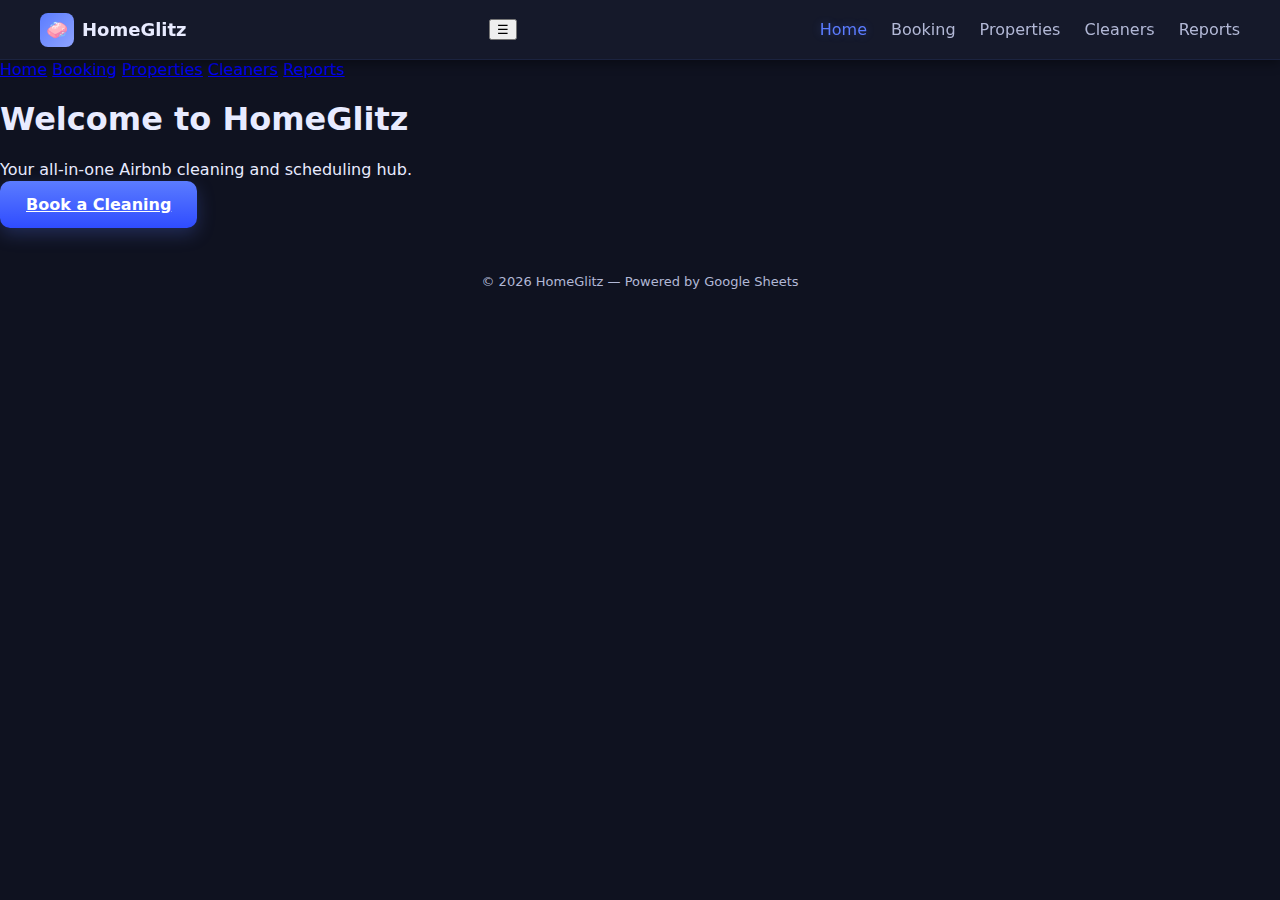
<file: index.html>
<!DOCTYPE html>
<html lang="en">
<head>
  <meta charset="UTF-8" />
  <meta name="viewport" content="width=device-width, initial-scale=1" />
  <title>HomeGlitz — Airbnb Cleaning Dashboard</title>
  <link rel="stylesheet" href="css/styles.css" />
</head>

<body>
  <!-- 🧭 Navigation -->
  <nav class="navbar">
    <div class="nav-brand">
      <div class="brand__logo">🧼</div>
      <span>HomeGlitz</span>
    </div>
    <button id="navToggle" class="nav-toggle">☰</button>
    <ul class="nav-links" id="navLinks">
      <li><a href="index.html" class="active">Home</a></li>
      <li><a href="booking.html">Booking</a></li>
      <li><a href="properties.html">Properties</a></li>
      <li><a href="cleaners.html">Cleaners</a></li>
      <li><a href="reports.html">Reports</a></li>
    </ul>
  </nav>

  <!-- 📱 Sidebar + Overlay for Mobile Navigation -->
<div id="navSidebar" class="nav-sidebar">
  <a href="index.html">Home</a>
  <a href="booking.html" class="active">Booking</a>
  <a href="properties.html">Properties</a>
  <a href="cleaners.html">Cleaners</a>
  <a href="reports.html">Reports</a>
</div>
<div id="navOverlay" class="nav-overlay"></div>

<script>
  // 🧭 Mobile sidebar logic
  const navToggle = document.getElementById("navToggle");
  const sidebar = document.getElementById("navSidebar");
  const overlay = document.getElementById("navOverlay");

  navToggle.addEventListener("click", () => {
    sidebar.classList.toggle("open");
    overlay.classList.toggle("show");
  });

  overlay.addEventListener("click", () => {
    sidebar.classList.remove("open");
    overlay.classList.remove("show");
  });
</script>


  <!-- 🏠 Hero Section -->
  <main class="hero">
    <h1>Welcome to <span class="highlight">HomeGlitz</span></h1>
    <p>Your all-in-one Airbnb cleaning and scheduling hub.</p>

    <a href="booking.html" class="btn btn-primary">Book a Cleaning</a>
  </main>

  <!-- 🦶 Footer -->
  <footer class="app__footer">
    <span class="muted">© <span id="year"></span> HomeGlitz — Powered by Google Sheets</span>
  </footer>

  <script>
    // 🧭 Handle Mobile Navigation Toggle
    const toggle = document.getElementById("navToggle");
    const links = document.getElementById("navLinks");
    toggle.addEventListener("click", () => links.classList.toggle("open"));

    // 🗓️ Dynamic year
    document.getElementById("year").textContent = new Date().getFullYear();
  </script>
</body>
</html>
</file>
<file: css/styles.css>
/**
 * styles.css
 * HomeGlitz – Clean, premium desktop booking experience
 */

/* ===========================================================
   🌈 BASE THEME
   =========================================================== */
:root {
  --bg: #0f1220;
  --panel: #161a2b;
  --text: #e8ebff;
  --muted: #b2b8d6;
  --ring: #5b7cff;
  --ring-soft: #2b356b;
  --radius: 14px;
  --transition: 0.25s ease;
}

* { box-sizing: border-box; }

html, body {
  margin: 0;
  padding: 0;
  background: var(--bg);
  color: var(--text);
  font-family: system-ui, -apple-system, Segoe UI, Roboto, Arial;
  -webkit-font-smoothing: antialiased;
  overflow-x: hidden;
}

/* ===========================================================
   🧭 FIXED NAVBAR
   =========================================================== */
.navbar {
  position: fixed;
  top: 0; left: 0; right: 0;
  height: 60px;
  background: rgba(22, 26, 43, 0.95);
  border-bottom: 1px solid rgba(91, 124, 255, 0.1);
  display: flex;
  align-items: center;
  justify-content: space-between;
  padding: 0 40px;
  z-index: 1000;
  backdrop-filter: blur(10px);
  box-shadow: 0 4px 10px rgba(0, 0, 0, 0.35);
}

body { padding-top: 60px; }

.nav-brand {
  display: flex;
  align-items: center;
  gap: 8px;
  font-weight: 700;
  font-size: 18px;
  color: var(--text);
}

.nav-brand .brand__logo {
  width: 34px;
  height: 34px;
  border-radius: 8px;
  background: linear-gradient(135deg, var(--ring), #8fa4ff);
  display: grid;
  place-items: center;
  font-size: 18px;
}

.nav-links {
  display: flex;
  gap: 24px;
  list-style: none;
  margin: 0;
  padding: 0;
}

.nav-links a {
  text-decoration: none;
  color: var(--muted);
  font-weight: 500;
  transition: color 0.25s ease, text-shadow 0.25s ease;
}

.nav-links a:hover,
.nav-links a.active {
  color: var(--ring);
  text-shadow: 0 0 10px rgba(91, 124, 255, 0.3);
}

/* ===========================================================
   🧹 BOOKING LAYOUT (DESKTOP)
   =========================================================== */
.booking-layout {
  display: grid;
  grid-template-columns: 280px 1fr;
  max-width: 1100px;
  margin: 80px auto;
  background: var(--panel);
  border-radius: 20px;
  box-shadow: 0 15px 45px rgba(0, 0, 0, 0.45);
  overflow: hidden;
}

/* Sidebar (branding + animation) */
.booking-sidebar {
  background: linear-gradient(180deg, #1a1f36, #101323);
  color: var(--text);
  padding: 40px 24px;
  display: flex;
  flex-direction: column;
  justify-content: space-between;
  align-items: center;
}

.booking-brand {
  text-align: center;
}

.booking-brand .brand-icon {
  font-size: 42px;
  margin-bottom: 12px;
  animation: bounce 2.2s ease-in-out infinite;
}

.booking-brand h2 {
  margin: 0;
  font-size: 20px;
}

.booking-brand p {
  color: var(--muted);
  font-size: 14px;
}

.booking-illustration img {
  width: 180px;
  opacity: 0.85;
  transition: transform 0.4s ease;
}
.booking-illustration img:hover {
  transform: scale(1.05);
}

/* Main booking form area */
.booking-panel {
  padding: 40px 60px;
  background: rgba(22, 26, 43, 0.95);
}

.card__title {
  font-size: 22px;
  margin-bottom: 30px;
  color: var(--text);
  display: flex;
  align-items: center;
  gap: 10px;
}

.card__title i {
  color: var(--ring);
}

/* Inputs and form layout */
.form {
  display: flex;
  flex-direction: column;
  gap: 22px;
}

.form__row {
  display: grid;
  grid-template-columns: repeat(auto-fit, minmax(240px, 1fr));
  gap: 22px;
}

.form__group label {
  font-weight: 600;
  font-size: 15.5px;
  margin-bottom: 6px;
  display: flex;
  align-items: center;
  gap: 6px;
}

input, select, textarea {
  width: 100%;
  border-radius: var(--radius);
  border: 1px solid rgba(91, 124, 255, 0.15);
  background: rgba(14, 18, 36, 0.8);
  color: var(--text);
  padding: 14px 16px;
  font-size: 16px;
  transition: border 0.25s ease, background 0.3s ease;
}

input:hover, select:hover, textarea:hover {
  background: rgba(20, 24, 45, 0.9);
}

input:focus, select:focus, textarea:focus {
  border-color: var(--ring);
  box-shadow: 0 0 0 3px rgba(91, 124, 255, 0.25);
  background: rgba(25, 30, 55, 0.95);
  outline: none;
}

textarea { resize: vertical; min-height: 80px; }

/* Buttons */
.toolbar {
  display: flex;
  justify-content: flex-end;
  gap: 14px;
  margin-top: 20px;
}

.btn {
  border: none;
  border-radius: 10px;
  padding: 14px 26px;
  font-weight: 600;
  font-size: 16px;
  cursor: pointer;
  color: #fff;
  background: linear-gradient(180deg, var(--ring), #2f4cff);
  box-shadow: 0 6px 18px rgba(91, 124, 255, 0.25);
  transition: transform 0.25s ease, box-shadow 0.25s ease;
}

.btn i { margin-right: 8px; }

.btn:hover {
  transform: translateY(-2px);
  box-shadow: 0 8px 22px rgba(91, 124, 255, 0.3);
}

.btn--ghost {
  background: transparent;
  border: 1px solid rgba(255, 255, 255, 0.2);
  color: var(--text);
}
.btn--ghost:hover {
  color: var(--ring);
  border-color: var(--ring);
}

/* Toast message */
.toast {
  text-align: center;
  margin-top: 14px;
  font-size: 14px;
  color: var(--muted);
  background: rgba(255, 255, 255, 0.05);
  padding: 8px 10px;
  border-radius: 8px;
  opacity: 0;
  transition: opacity 0.4s ease;
}

/* Footer */
.app__footer {
  text-align: center;
  color: var(--muted);
  font-size: 13px;
  margin-top: 60px;
}

/* Animation */
@keyframes bounce {
  0%, 100% { transform: translateY(0); }
  50% { transform: translateY(-5px); }
}
</file>
